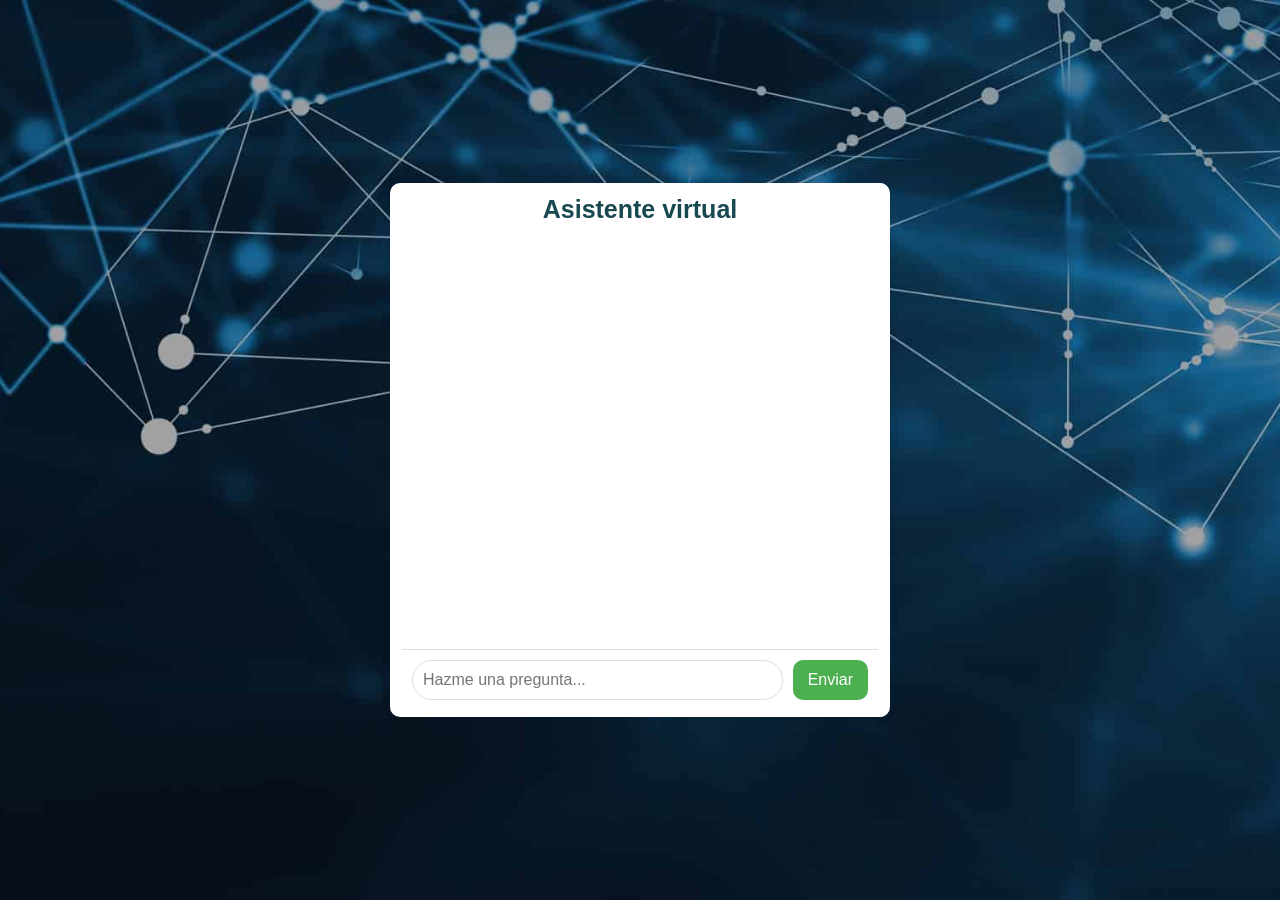
<file: index.html>
<!DOCTYPE html>
<html lang="es">
<head>
    <meta charset="UTF-8">
    <meta name="viewport" content="width=device-width, initial-scale=1.0">
    <title>Asistente Digital</title>
    <link href="https://unpkg.com/boxicons@2.1.4/css/boxicons.min.css" rel="stylesheet"/>
    <link rel="stylesheet" href="css/style.css">
</head>
<body>

    <div class="chat-container">
        <div class="title_text" id="">Asistente virtual</div>
        <div class="chat-box" id="chatBox"></div>
        <div class="input-container">
            <input type="text" id="userInput" placeholder="Hazme una pregunta..." />
            <button onclick="submitMessage()">Enviar</button>
        </div>
    </div>

    <script src="js/asistente.js"></script>
</body>
</html>
</file>
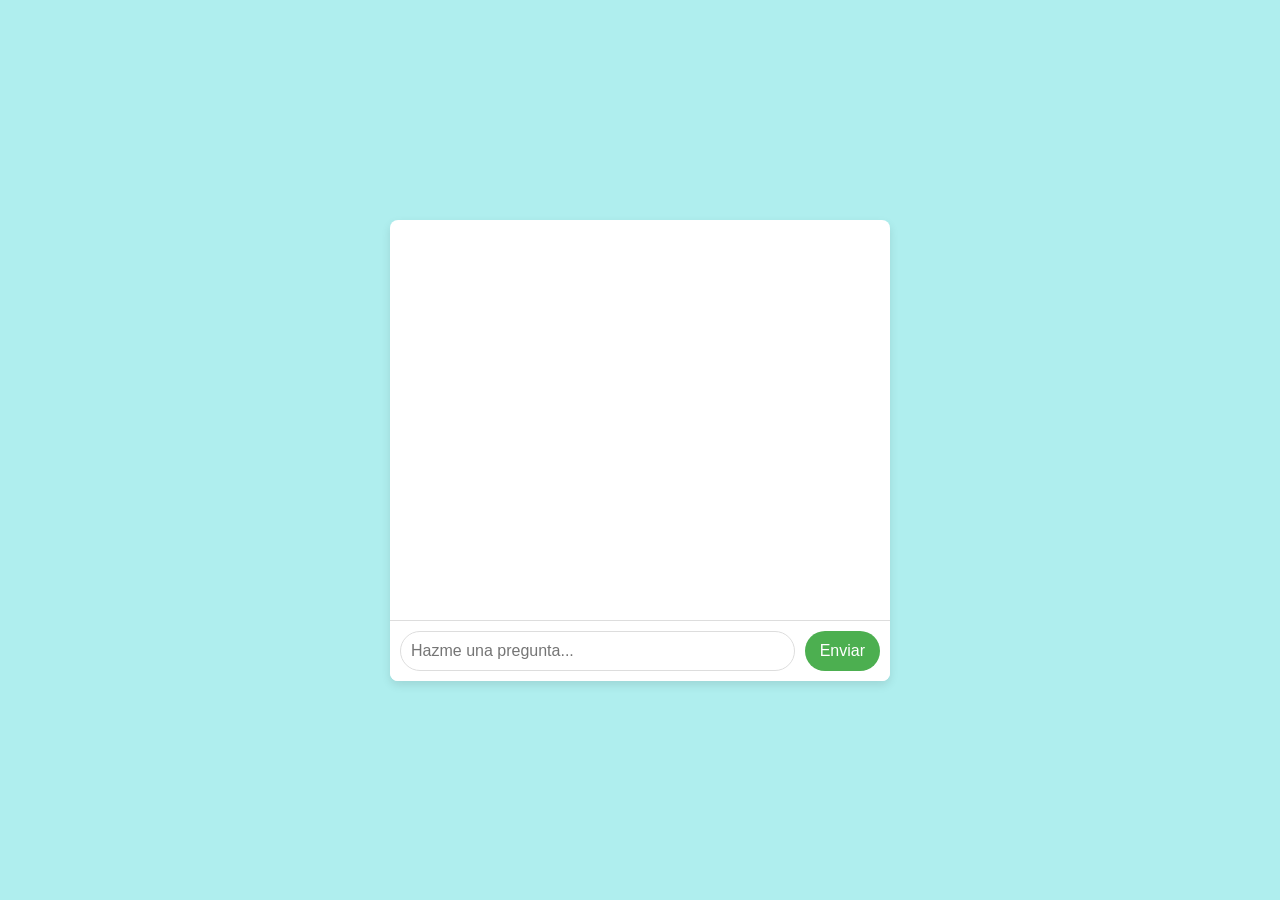
<file: PROYECTO/index.html>
<!DOCTYPE html>
<html lang="es">
<head>
    <meta charset="UTF-8">
    <meta name="viewport" content="width=device-width, initial-scale=1.0">
    <title>Asistente Digital</title>
    <link rel="stylesheet" href="css/styles.css">
</head>
<body>
    <div class="chat-container">
        <div class="chat-box" id="chatBox"></div>
        <div class="input-container">
            <input type="text" id="userInput" placeholder="Hazme una pregunta..." />
            <button onclick="submitMessage()">Enviar</button>
        </div>
    </div>

    <script src="js/asistente.js"></script>
</body>
</html>
</file>
<file: css/style.css>
* {
    font-family: sans-serif;
    margin: 0;
    padding: 0;
    box-sizing: border-box;
  }

  body {
    display: flex;
    justify-content: center;
    align-items: center;
    min-height: 100vh;
    background: url(../images/hero.jpg) no-repeat;
    background-size: cover;
    background-position: center;
  }
  
.chat-container {
    width: 100%;
    max-width: 500px;
    background-color: #fff;
    border-radius: 10px;
    border: 2px solid rgba(255, 255, 255, 0.1);
    backdrop-filter: blur(18px);
    box-shadow: 0px 0px 10px rgba(0, 0, 0, 0.1);
    overflow: hidden;
    display: flex;
    flex-direction: column;
    padding: 5px 10px;
    margin: 0 5px;
}

.title_text {
    width: 100%;
    float: left;
    color: #184850;
    text-align: center;
    font-weight: bold;
    font-size: 25px;
    padding: 5px 0px;
}

.chat-box {
    padding: 20px;
    height: 420px;
    overflow-y: auto;
    display: flex;
    flex-direction: column;
}

.message {
    margin: 10px 0;
    padding: 10px;
    border-radius: 10px;
}

.user {
    background-color: #d1f7c4;
    align-self: flex-end;
}

.ai {
    background-color: #e1e1e1;
    align-self: flex-start;
}

.input-container {
    display: flex;
    padding: 10px;
    background-color: #fff;
    border-top: 1px solid #ddd;
}

input {
    flex: 1;
    padding: 10px;
    border: 1px solid #ddd;
    border-radius: 20px;
    font-size: 16px;
}

button {
    background-color: #4CAF50;
    color: white;
    border: none;
    border-radius: 10px;
    padding: 10px 15px;
    cursor: pointer;
    font-size: 16px;
    margin-left: 10px;
}

button:hover {
    background-color: #1abf1d;
}
</file>
<file: PROYECTO/css/styles.css>
* {
    margin: 0;
    padding: 0;
    box-sizing: border-box;
}

body {
    font-family: 'Arial', sans-serif;
    background-color: #AFEEEE;
    display: flex;
    justify-content: center;
    align-items: center;
    height: 100vh;
}

.chat-container {
    width: 100%;
    max-width: 500px;
    background-color: #fff;
    border-radius: 8px;
    box-shadow: 0 4px 10px rgba(0, 0, 0, 0.1);
    overflow: hidden;
    display: flex;
    flex-direction: column;
}

.chat-box {
    padding: 20px;
    height: 400px;
    overflow-y: auto;
    display: flex;
    flex-direction: column;
}

.message {
    margin: 10px 0;
    padding: 10px;
    border-radius: 10px;
}

.user {
    background-color: #d1f7c4;
    align-self: flex-end;
}

.ai {
    background-color: #e1e1e1;
    align-self: flex-start;
}

.input-container {
    display: flex;
    padding: 10px;
    background-color: #fff;
    border-top: 1px solid #ddd;
}

input {
    flex: 1;
    padding: 10px;
    border: 1px solid #ddd;
    border-radius: 20px;
    font-size: 16px;
}

button {
    background-color: #4CAF50;
    color: white;
    border: none;
    border-radius: 20px;
    padding: 10px 15px;
    cursor: pointer;
    font-size: 16px;
    margin-left: 10px;
}

button:hover {
    background-color: #45a049;
}
</file>
